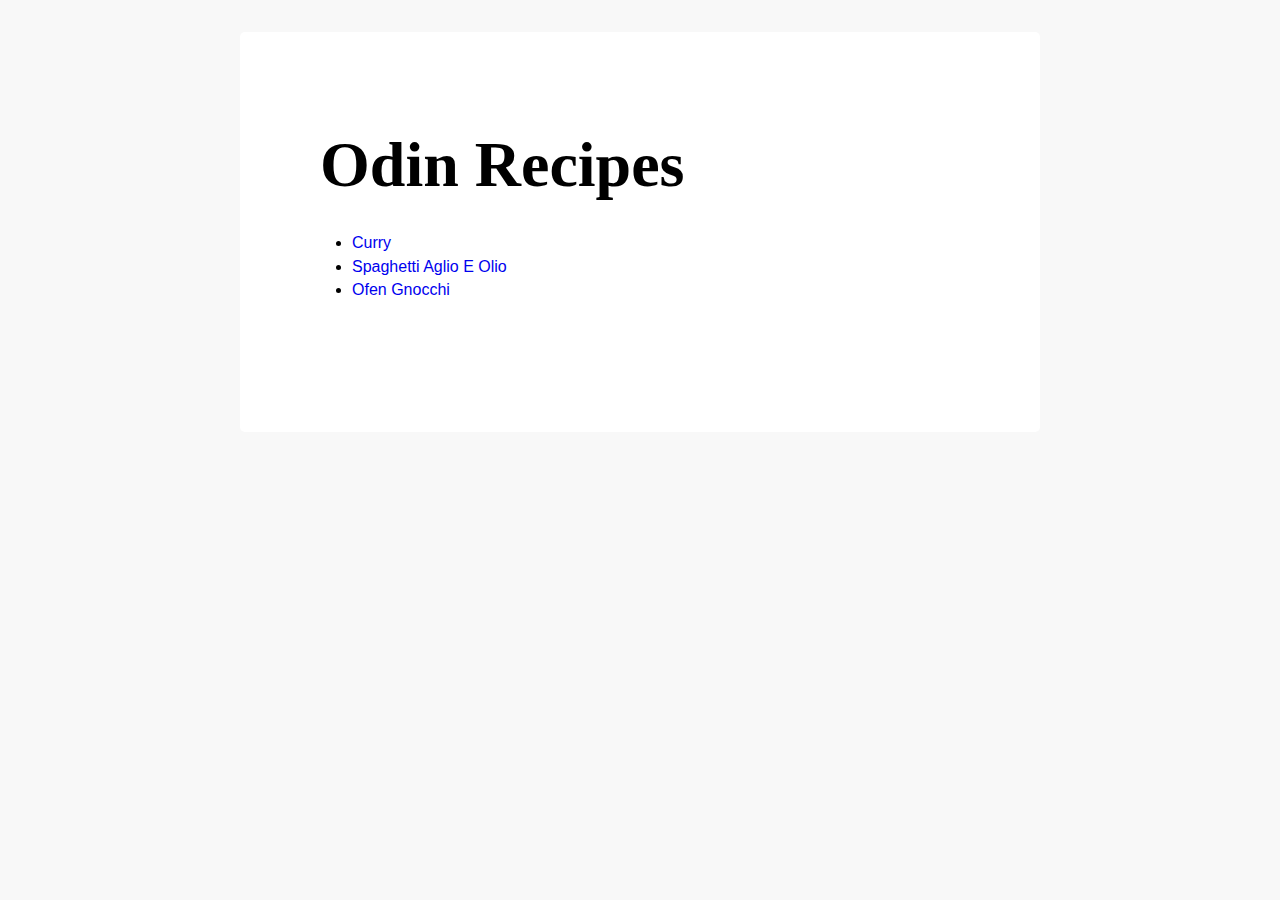
<file: index.html>
<!DOCTYPE html>
<html lang="de">

<head>
    <meta charset="UTF-8">
    <meta http-equiv="X-UA-Compatible" content="IE=edge">
    <meta name="viewport" content="width=device-width, initial-scale=1.0">
    <title>Odin Recipes</title>
    <link rel="stylesheet" href="style.css">
</head>

<body>
    <h1>Odin Recipes</h1>
    <ul>
        <li> 
            <a href="./recipes/curry.html">Curry</a>
        </li>
        <li> 
            <a href="./recipes/spaghettiaglioolio.html">Spaghetti Aglio E Olio</a>
        </li>
        <li> 
            <a href="./recipes/ofengnocchi.html">Ofen Gnocchi</a>
        </li>
    </ul>

</body>

</html>
</file>
<file: style.css>
* {
    margin: 0;
    padding: 0;
    box-sizing: border-box;
}

html {
    background-color: rgb(248, 248, 248);
    height: 100vh;
    position: relative;
    font-family: 'Gill Sans', 'Gill Sans MT', Calibri, 'Trebuchet MS', sans-serif;
}

body {
    margin: 2rem auto 0 auto;
    padding: 5rem;
    max-width: 800px;
    background: rgb(255, 255, 255);
    min-height: 400px;
    border-radius: 5px;
}

ul, ol {
    padding-left: 2rem;
    margin: 2rem 0;
}

li {
    margin-bottom: 0.35rem;
}

a {
    text-decoration: none;
}
h1 {
    font-size: 4rem;
    font-family: fantasy;
}
h1, h2, h3 {
    margin: 1rem 0;
}

img {
    max-width: 100%;
    max-height: 400px;
}
</file>
